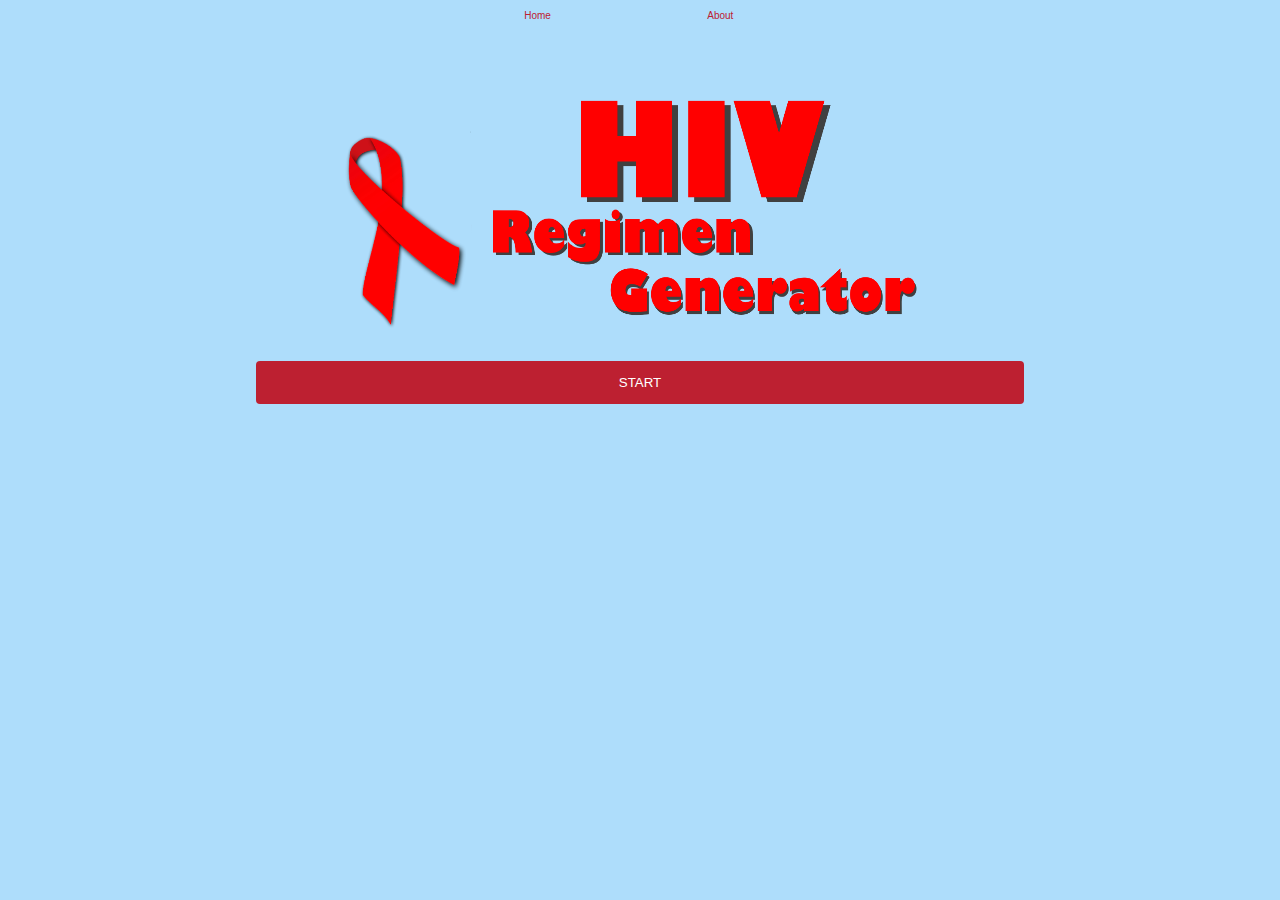
<file: index.html>
<!-- The Main Page of HRG.org -->
<!DOCTYPE html>
<html>

	<head>
		<!-- meta data stuff -->
		<meta charset="UTF-8"> 
		<meta name="description" content="HIV Regimen Generator Main Page">
		<meta name="keywords" content="HIV, AIDS, gov, government, schedule, regimen, generator">
		<meta name="author" content="McMaster University Computer Science Capstone Team 14">
		
		<!-- auto scales on phones -->
		<meta name="viewport" content="width=device-width, initial-scale=1.0, maximum-scale=1.0">
		
		<!-- defining browser details and linking to css-->
		<title> HRV.org </title>
		<link type="text/css" rel="stylesheet" href="css/main.css"/>
		<link rel="icon" href="images/pill.png"> 
	</head>
	
	<body>
		<!-- our header -->
		<div id="header">
			<ul>
				<!--listing all the options on the header-->
				<li class="headerli"> <a href="index.html"> Home </a> </li>
				<li class="headerli"> <a href="about.html"> About  </a> </li>
			</ul>
		</div>
		

			<!-- main logo -->
			<img id="logo" src="images/logo.png" height="250" width="650" alt="main logo">
			<br>
			<!-- button for going to 'form' page -->
			<form action="form.php">

			
				<div id="submit-buttons">
					
					<input type="submit" value="START"> 
						
				</div>
			</form>

			
			
			<script type="text/javascript" language="javascript">
			
			</script>
			
	</body>

</html>
</file>
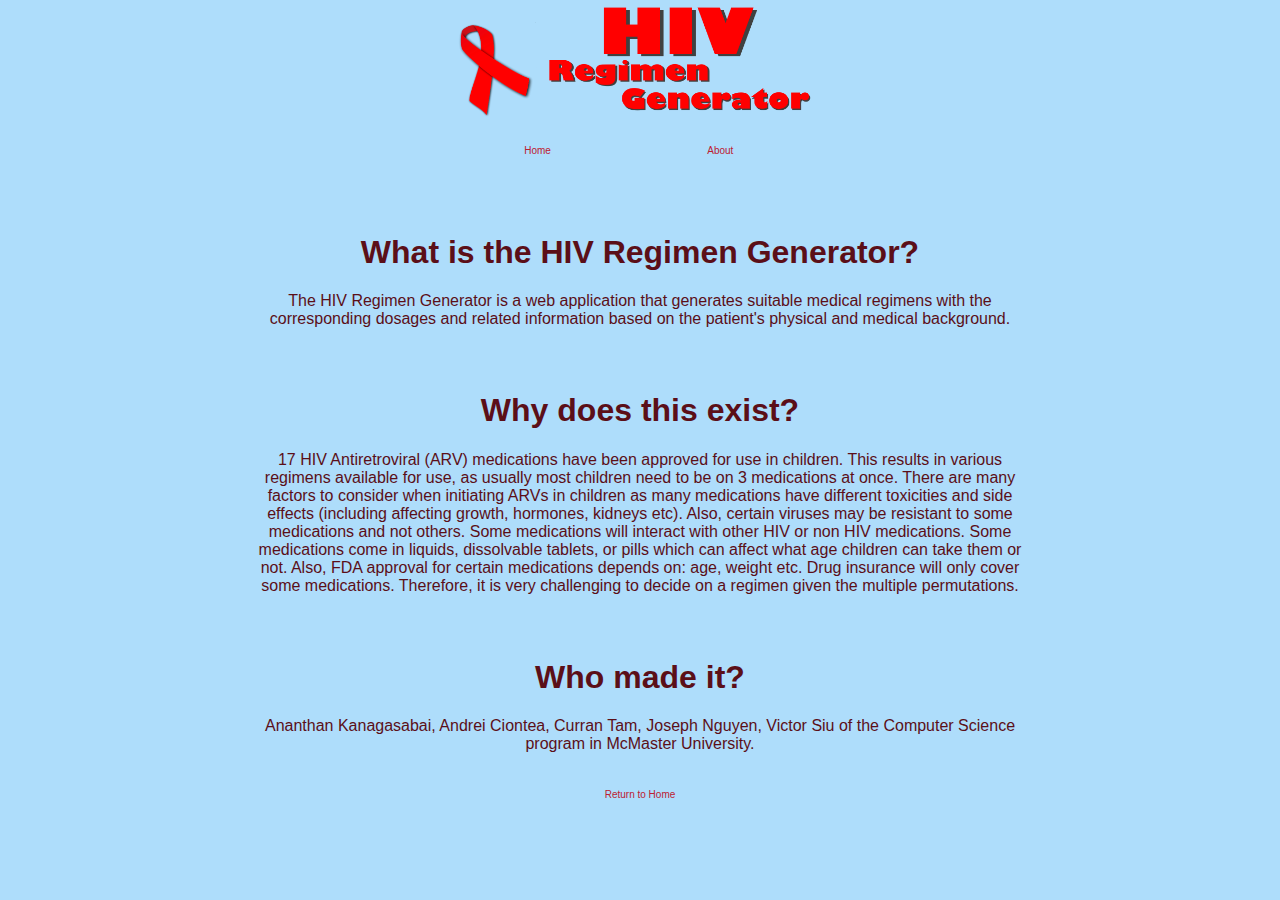
<file: about.html>
<!-- The information gathering page; the form -->
<!DOCTYPE html>
<html>
	<head>
	
		<meta charset="UTF-8"> 
		<meta name="description" content="HIV Regimen Generator form">
		<meta name="keywords" content="HIV, AIDS, gov, government, schedule, regimen, generator">
		<meta name="author" content="McMaster University Computer Science Capstone Team 14">
		
		<!-- auto scales on phones -->
		<meta name="viewport" content="width=device-width, initial-scale=1.0, maximum-scale=1.0">
		
		<!-- defining browser details and linking to css-->
		<title> HRV.org </title>
		<link type="text/css" rel="stylesheet" href="css/about.css"/>
		<link rel="icon" href="images/pill.png"> 
		
	</head>
	
	<body>
		<div id="banner">
			<img id="banner-img" src="images/logo.png" height="120" width="400" alt="HRG.org header banner">
		</div>
		
		<div id="header">
			<ul>
				<!--listing all the options on the header-->
				<li class="headerli"> <a href="index.html"> Home </a> </li>
				<li class="headerli"> <a href="about.html"> About  </a> </li>
			</ul>
		</div>
		
		<div id="about">
		
		<h1> What is the HIV Regimen Generator? </h1>
		
		<div id="speech">
			<p>
				The HIV Regimen Generator is a web application that generates suitable medical regimens with the corresponding
				dosages and related information based on the patient's physical and medical background.
			</p>
		</div>
		
		<h1> Why does this exist? </h1>
		
		<div id="speech">
			<p>
				17 HIV Antiretroviral (ARV) medications have been approved for use in children. This results in
				various regimens available for use, as usually most children need to be on 3 medications at
				once. There are many factors to consider when initiating ARVs in children as many medications
				have different toxicities and side effects (including affecting growth, hormones, kidneys etc).
				Also, certain viruses may be resistant to some medications and not others. Some medications
				will interact with other HIV or non HIV medications. Some medications come in liquids,
				dissolvable tablets, or pills which can affect what age children can take them or not. Also, FDA
				approval for certain medications depends on: age, weight etc. Drug insurance will only cover
				some medications. Therefore, it is very challenging to decide on a regimen given the multiple
				permutations.
			</p>
		</div>
		
		<h1> Who made it? </h1>
		
		<div id="speech">
			<p>
				Ananthan Kanagasabai, Andrei Ciontea, Curran Tam, Joseph Nguyen, Victor Siu
				of the Computer Science program in McMaster University.
			</p>
		</div>
		
		</div>
		
		<div id="return"> 
			<a href="index.html"> Return to Home </a>
		</div>
	</body>
	
</html>
</file>
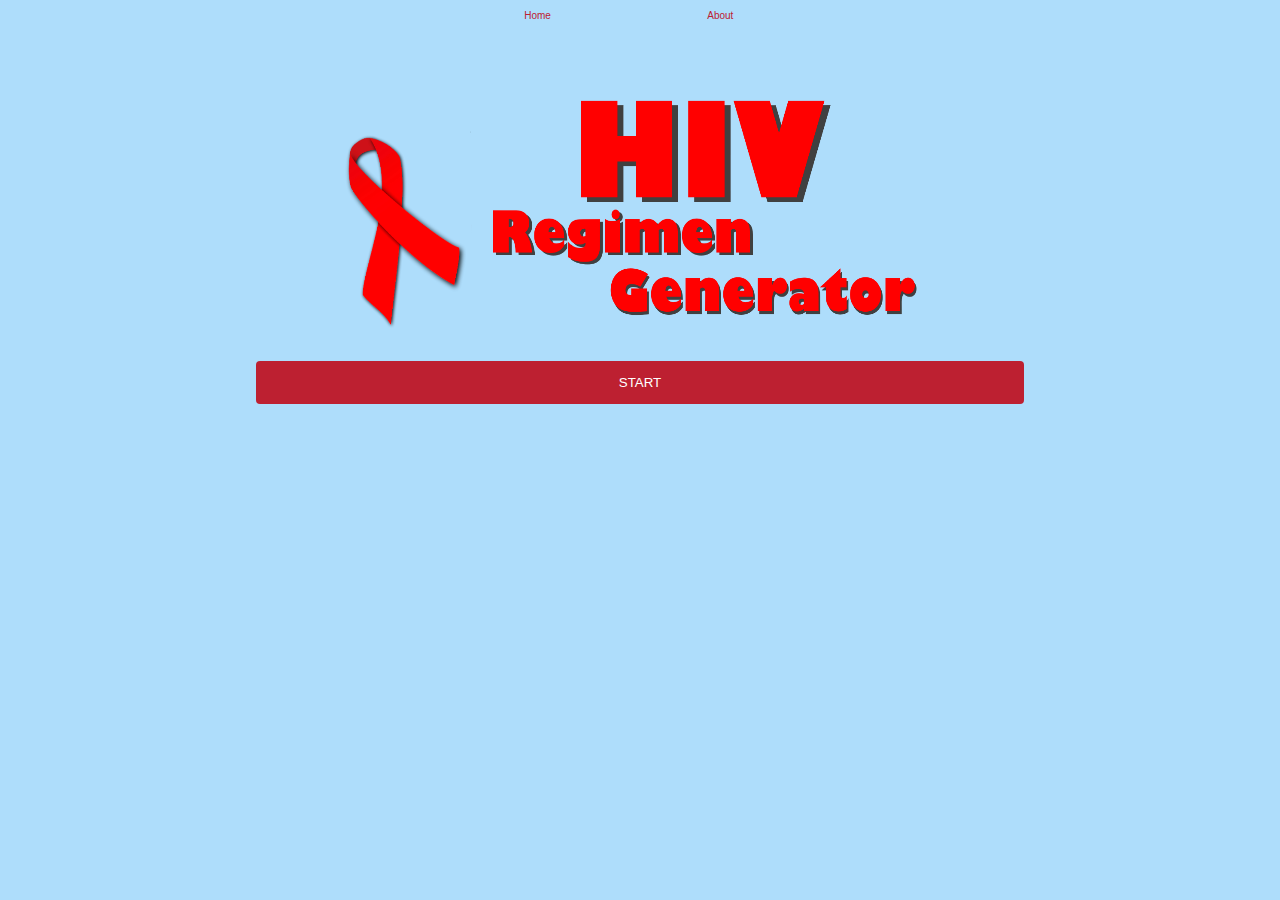
<file: main.html>
<!-- The Main Page of HRG.org -->
<!DOCTYPE html>
<html>

	<head>
		<!-- meta data stuff -->
		<meta charset="UTF-8"> 
		<meta name="description" content="HIV Regimen Generator Main Page">
		<meta name="keywords" content="HIV, AIDS, gov, government, schedule, regimen, generator">
		<meta name="author" content="McMaster University Computer Science Capstone Team 14">
		
		<!-- auto scales on phones -->
		<meta name="viewport" content="width=device-width, initial-scale=1.0, maximum-scale=1.0">
		
		<!-- defining browser details and linking to css-->
		<title> HRV.org </title>
		<link type="text/css" rel="stylesheet" href="css/main.css"/>
		<link rel="icon" href="images/pill.png"> 
	</head>
	
	<body>
		<!-- our header -->
		<div id="header">
			<ul>
				<!--listing all the options on the header-->
				<li class="headerli"> <a href="main.html"> Home </a> </li>
				<li class="headerli"> <a href="about.html"> About  </a> </li>
			</ul>
		</div>
		

			<!-- main logo -->
			<img id="logo" src="images/logo.png" height="250" width="650" alt="main logo">
			<br>
			<!-- button for going to 'form' page -->
			<form action="form.php">

			
				<div id="submit-buttons">
					
					<input type="submit" value="START"> 
						
				</div>
			</form>

			
			
			<script type="text/javascript" language="javascript">
			
			</script>
			
	</body>

</html>
</file>
<file: css/main.css>
html{
	width: 100%;
	height: 100%;
	margin:0;
	padding:0;
}

body{
	width: 100%;
	margin:0;
	padding:0;
	
	font-family: Gill Sans, Futura, Tahoma, sans-serif;
	
	background-color: #AEDDFB;
	
}

/*hiding hyperlink properties*/
a{
	text-decoration: none;
	color: inherit;
}

/*header properties*/
#header{
	
	width: 100%;
	min-width: 400px;
	height: 30px;
	margin: auto;
	margin-top: 20px;
	
	top: 0px;
	left: 0px;
	right: 0px;
	
	z-index: 99;

}

/*properties of the options in the header*/
ul{
	width: 100%;
	text-align:center;
}

li{
	position: relative;
	margin: auto;
	padding: 2% 10% 0% 2%;
	
	bottom: 15px;
	font-size: 10px;
	display: inline;
	color: #BD2031;
}

/*when you hover your mouse over the options in the header*/
li:hover{
	color: #5B0F18;
}

#logo{
	margin-top: 35px;
	display: block;
	margin-left: auto;
	margin-right: auto;
}

#submit-buttons{
	text-align: center;
}

input[type=submit] {
    width: 60%;
    background-color: #BD2031;
    color: white;
    padding: 14px 20px;
    margin: 8px 0;
    border: none;
    border-radius: 4px;
    cursor: pointer;
}

input[type=submit]:hover {
    background-color: #841623;
}
}
</file>
<file: css/about.css>
html{
	width: 100%;
	height: 100%;
	margin:0;
	padding:0;
}

body{
	width: 100%;
	margin:0;
	padding:0;
	
	font-family: Gill Sans, Futura, Tahoma, sans-serif;
	color: #5B0F18;
	
	background-color: #AEDDFB;
	
}

/*hiding hyperlink properties*/
a{
	text-decoration: none;
	color: inherit;
}


/*banner properties*/
#banner{
	width: 100%;
	height: 120px;
}

#banner-img{
	display: block;
	margin-left: auto;
	margin-right: auto;
}

/*header properties*/
#header{
	
	width: 100%;
	min-width: 400px;
	height: 30px;
	margin: auto;
	margin-top: 20px;
	
	top: 0px;
	left: 0px;
	right: 0px;
	
	z-index: 99;

}

/*properties of the options in the header*/
ul{
	width: 100%;
	text-align:center;
}

li{
	position: relative;
	margin: auto;
	padding: 2% 10% 0% 2%;
	
	font-size: 10px;
	display: inline;
	color: #BD2031;
}

/*when you hover your mouse over the options in the header*/
li:hover{
	color: #5B0F18;
}



#return{
	padding-top: 20px;
	padding-bottom: 10px;
	font-size: 10px;
	text-align: center;
	color: #BD2031;
}

#return > a:hover{
	color: #5B0F18;
}


#about{
	text-align: center;
	margin-top: 50px;
}

h1{
	margin-top: 5%;
}

#speech{
	margin-left: 20%;
	margin-right: 20%;
}

/* just adding some media tag to make better phone formatting */
@media screen and (max-width: 600px) {
	form{
		margin-left: 5%;
		margin-right: 5%;
	}
	
	textarea {
		width: 100%;
	}
}

@media screen and (max-width: 1200px) {
	span{
        display: block;
    }
	
	.block1{
		display: inline-block;
	}
}
</file>
